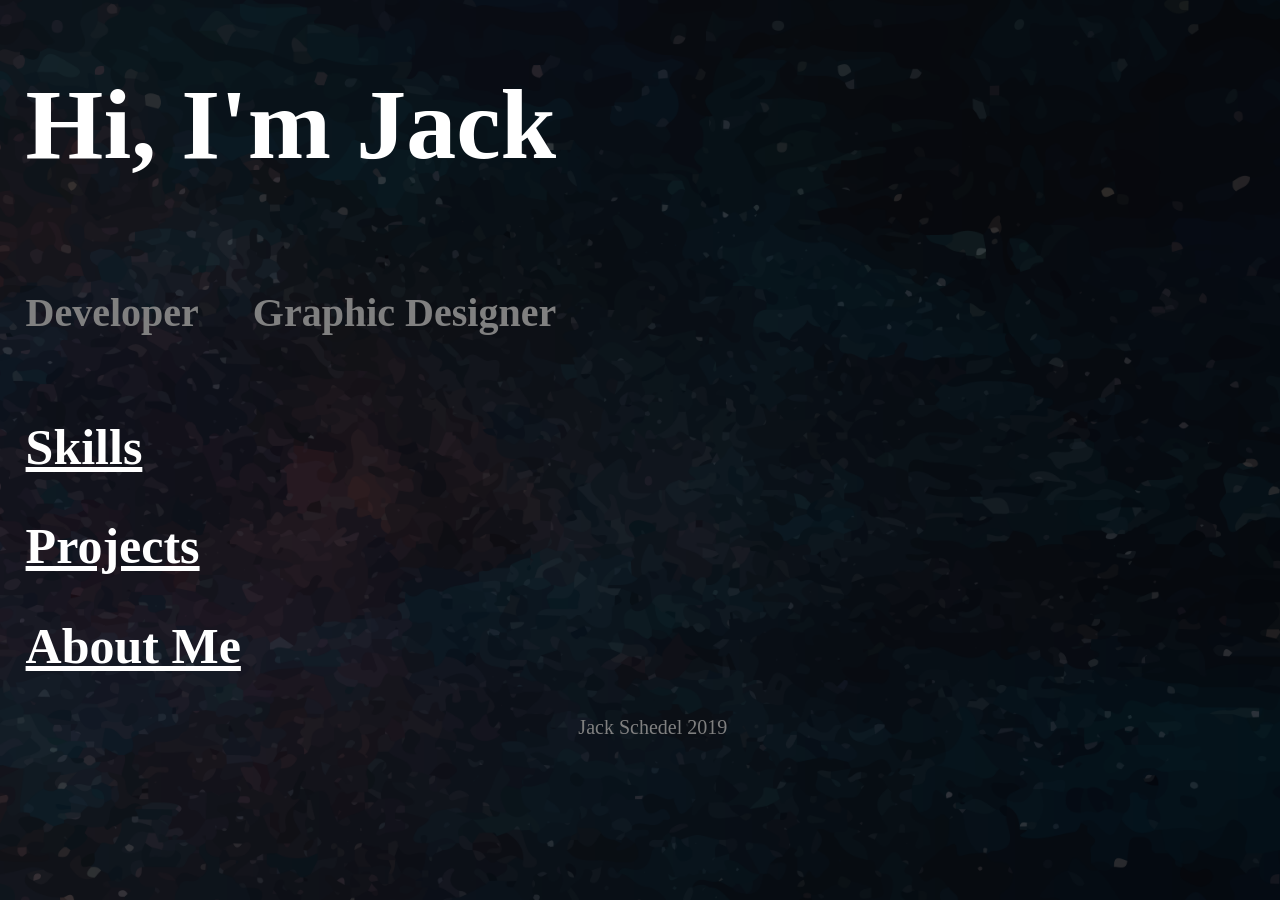
<file: index.html>
<!DOCTYPE html>
<html lang="en">

  <head>
    <meta charset="UTF-8">
    <meta name="viewport" content="width=device-width, initial-scale=1.0">
    <meta http-equiv="X-UA-Compatible" content="ie=edge">
    <link rel="stylesheet" type="text/css" href="stylesheet.css">
    <title>My Portfolio</title>
  </head>

  <body>
    <header>
      <h1><a href="aboutMe.html" class="h1">Hi, I'm Jack</a></h1>
      <h3 class="nav">
        <a class="not-underlined" href="skills.html">Developer</a>
      </h3>

      <h3 class="nav"><a class="not-underlined" href="skills.html">Graphic Designer </a>
      </h3>
    </header>
    <h2> <a class="h2" href="skills.html">
        Skills </a>
    </h2>
    <h2> <a class="h2" href="projects.html">
        Projects </a>
    </h2>
    <h2> <a class="h2" href="aboutMe.html">
        About Me </a>
    </h2>
    <footer>Jack Schedel 2019</footer>
  </body>

</html>
</file>
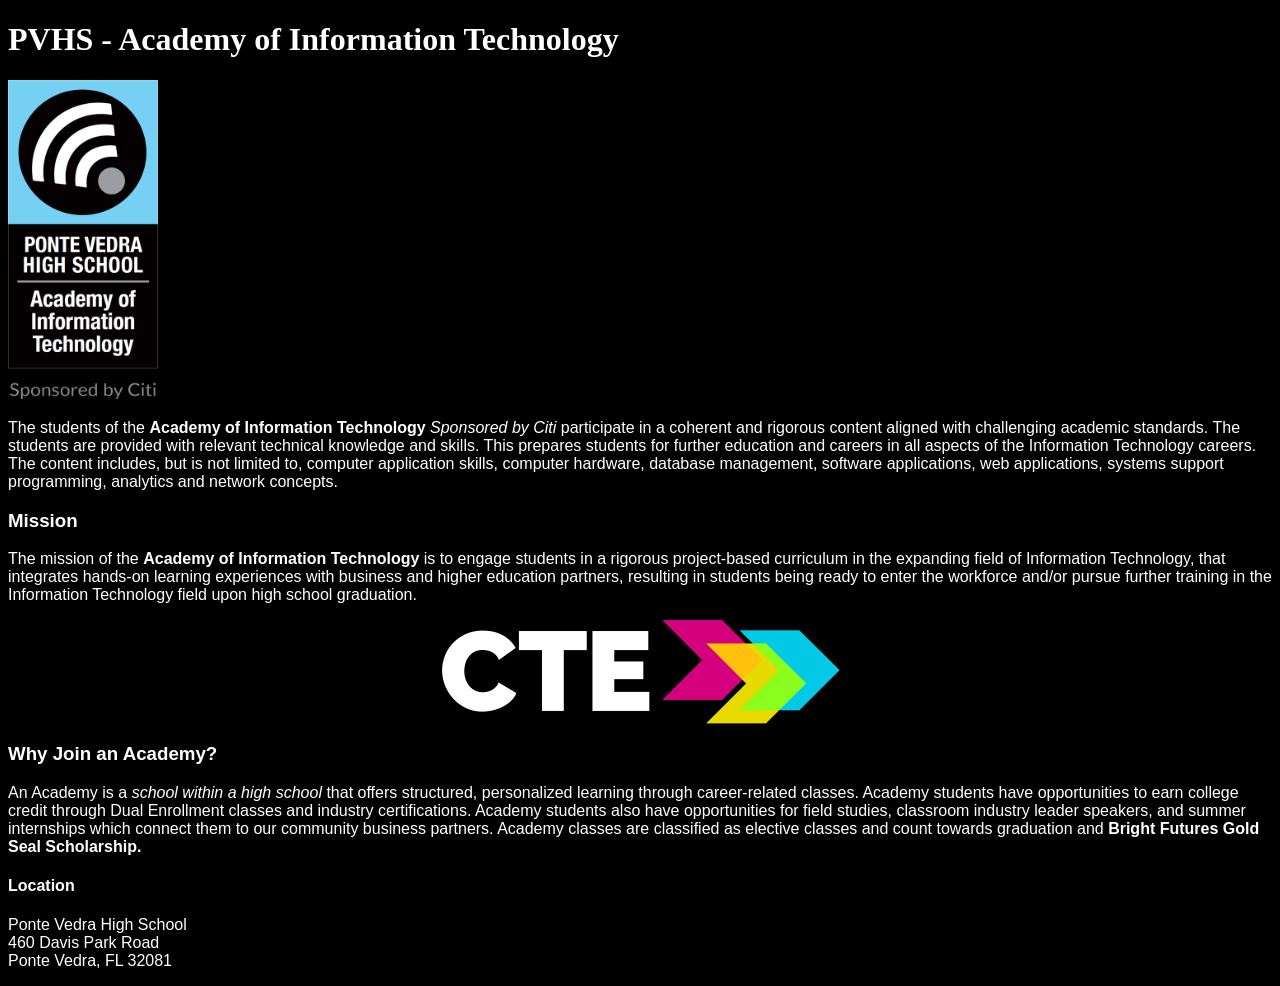
<file: assignments/PVHS Homepage/index.html>
<!DOCTYPE html>
<html lang="en">

  <head>
    <meta charset="UTF-8" />
    <meta name="viewport" content="width=device-width, initial-scale=1.0" />
    <meta http-equiv="X-UA-Compatible" content="ie=edge" />
    <!-- This was included in my editor's boilerplate so I'm keeping it as it may be useful -->
    <meta name="author" content="Mr. Costello" />
    <meta name="description" content="A website showcasing the Academy of Information Technology at Ponte Vedra High School" />
    <title>PVHS Homepage</title>
    <link rel="stylesheet" href="style.css" type="text/css" /> <!-- Link to CSS Stylesheet -->
  </head>

  <body>
    <h1><strong>PVHS - Academy of Information Technology</strong></h1>
    <img src="images/pvhs-it-logo.png" alt="IT Academy Logo" width="150" />
    <!-- This was included in my editor's boilerplate so I'm keeping it as it may be useful -->

    <p>The students of the <strong>Academy of Information Technology</strong> <em>Sponsored by Citi</em> participate in a coherent and rigorous content aligned with challenging academic standards. The students are provided with relevant technical
      knowledge and skills. This prepares students for further education and careers in all aspects of the Information Technology careers. The content includes, but is not limited to, computer application skills, computer hardware, database
      management, software applications, web applications, systems support programming, analytics and network concepts.</p>

    <h3>Mission</h3>

    <p>The mission of the <strong>Academy of Information Technology</strong> is to engage students in a rigorous project-based curriculum in the expanding field of Information Technology, that integrates hands-on learning experiences with business
      and higher education partners, resulting in students being ready to enter the workforce and/or pursue further training in the Information Technology field upon high school graduation.</p>

    <img class="cte-logo" src="images/cte-logo.png" alt="CTE Logo" width="400" /> <!-- images stored in separate images folder -->

    <h3>Why Join an Academy?</h3>

    <p>An Academy is a <em>school within a high school</em> that offers structured, personalized learning through career-related classes. Academy students have opportunities to earn college credit through Dual Enrollment classes and industry
      certifications. Academy students also have opportunities for field studies, classroom industry leader speakers, and summer internships which connect them to our community business partners. Academy classes are classified as elective classes and
      count towards graduation and <strong>Bright Futures Gold Seal Scholarship.</strong></p>

    <h4>Location</h4>

    <p>Ponte Vedra High School<br />460 Davis Park Road<br />Ponte Vedra, FL 32081</p>
  </body>

</html>
</file>
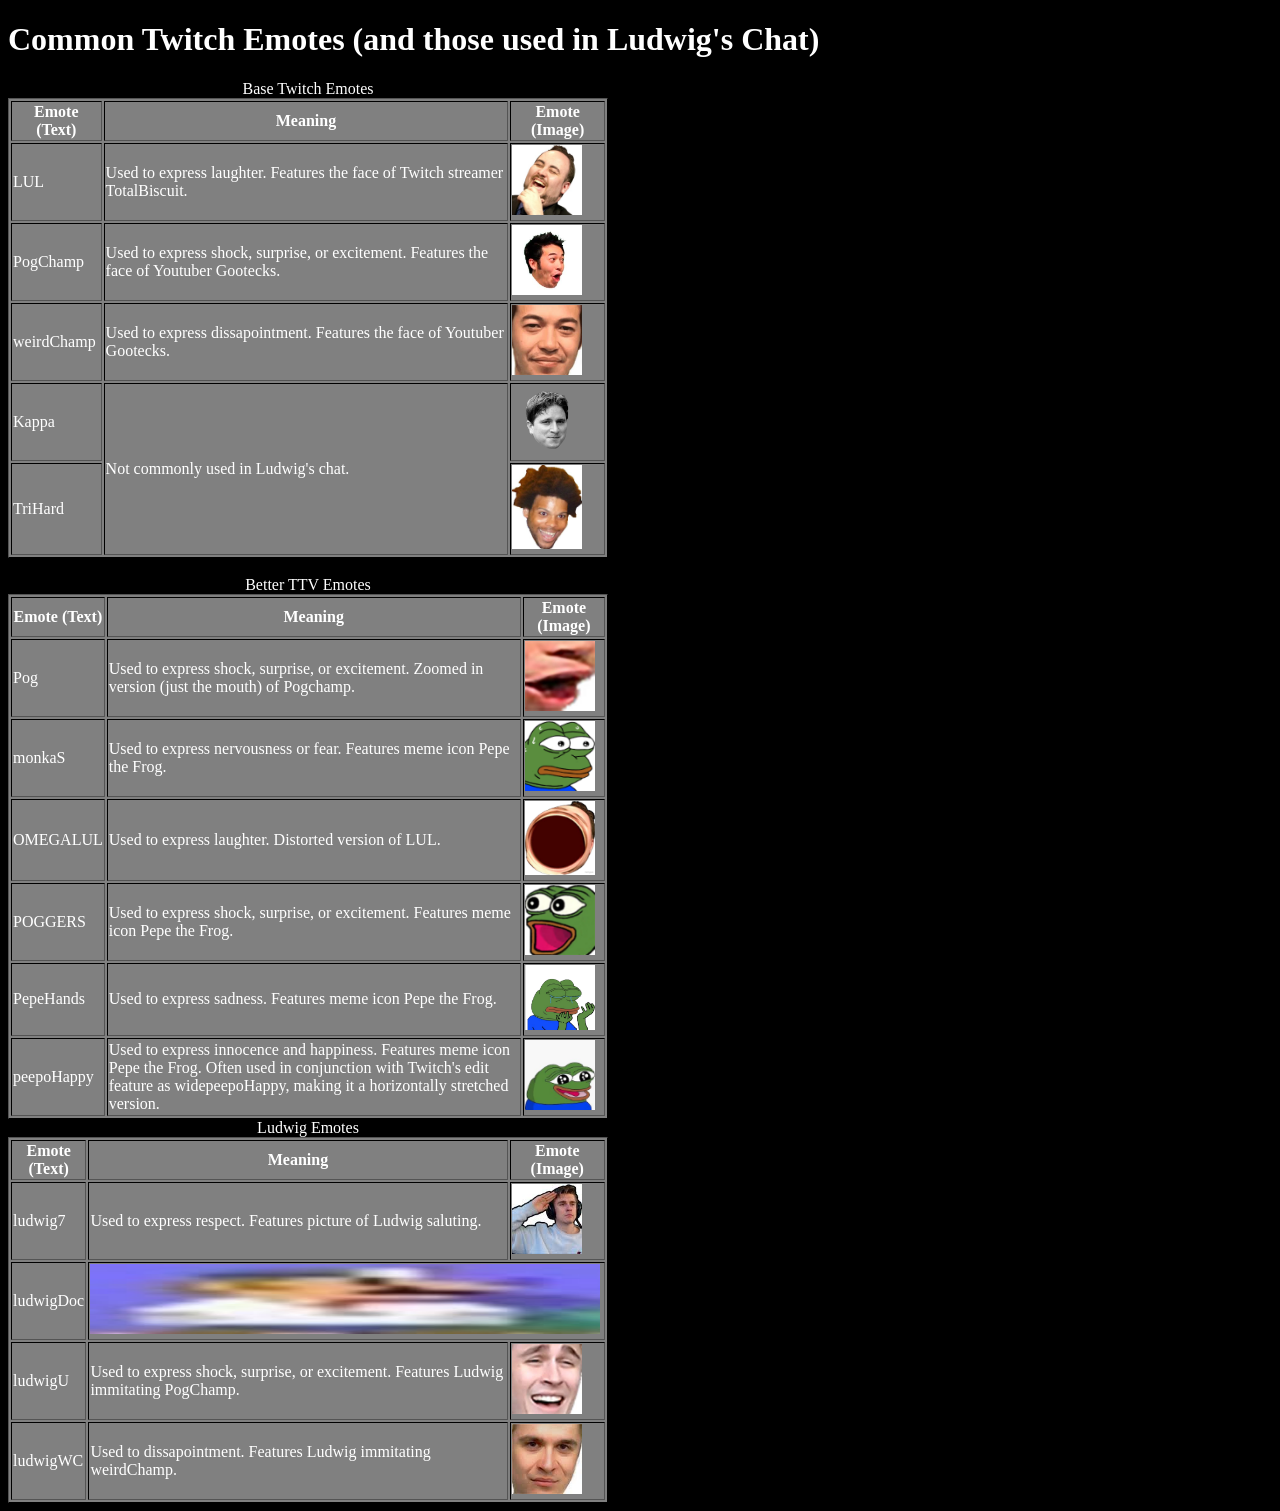
<file: assignments/Tables/index.html>
<!DOCTYPE html>
<html lang="en">
<head>
  <meta charset="UTF-8">
  <meta name="viewport" content="width=device-width, initial-scale=1.0">
  <meta http-equiv="X-UA-Compatible" content="ie=edge">
  <link rel="stylesheet" type="text/css" href="stylesheet.css">
  <title>Tables</title>
</head>
<body>

	<h1>Common Twitch Emotes (and those used in Ludwig's Chat)</h1>

	<table border="1">
		<caption>Base Twitch Emotes</caption>
		<tr>
			<th>Emote (Text)</th>
			<th>Meaning</th>
      <th>Emote (Image)</th>
		</tr>
		<tr>
			<td>LUL</td>
			<td>Used to express laughter. Features the face of Twitch streamer TotalBiscuit.</td>
      <td><img width="70" src="emoteImages/lul.jpg"></td>
		</tr>
		<tr>
			<td>PogChamp</td>
			<td>Used to express shock, surprise, or excitement. Features the face of Youtuber Gootecks.</td>
      <td><img width="70" src="emoteImages/pogchamp.jfif"></td>
    </tr>
    <tr>
      <td>weirdChamp</td>
      <td>Used to express dissapointment. Features the face of Youtuber Gootecks.</td>
      <td><img width="70" src="emoteImages/weirdchamp.jfif"></td>
    </tr>
    <tr>
			<td>Kappa</td>
			<td rowspan=2>Not commonly used in Ludwig's chat.</td>
      <td><img width="70" src="emoteImages/kppa.png"></td>
		</tr>
    <tr>
			<td>TriHard</td>
      <td><img width="70" src="emoteImages/trihard.jpg"></td>
		</tr>
	</table>

  <br>

	<table border="1">
		<caption>Better TTV Emotes</caption>
		<tr>
			<th>Emote (Text)</th>
			<th>Meaning</th>
      <th>Emote (Image)</th>
		</tr>
		<tr>
			<td>Pog</td>
			<td>Used to express shock, surprise, or excitement. Zoomed in version (just the mouth) of Pogchamp. </td>
      <td><img width="70" src="emoteImages/pog.png"></td>
		</tr>
		<tr>
			<td>monkaS</td>
			<td>Used to express nervousness or fear. Features meme icon Pepe the Frog.</td>
      <td><img width="70" src="emoteImages/monkas.png"></td>
		</tr>
		<tr>
			<td>OMEGALUL</td>
			<td>Used to express laughter. Distorted version of LUL.</td>
      <td><img width="70" src="emoteImages/omegalul.jpg"></td>
		</tr>
      		<tr>
			<td>POGGERS</td>
			<td>Used to express shock, surprise, or excitement. Features meme icon Pepe the Frog.</td>
      <td><img width="70" src="emoteImages/poggers.png"></td>
		</tr>
		<tr>
			<td>PepeHands</td>
			<td>Used to express sadness. Features meme icon Pepe the Frog.</td>
      <td><img width="70" src="emoteImages/pepehands.jpg"></td>
		</tr>
		<tr>
			<td>peepoHappy</td>
			<td>Used to express innocence and happiness. Features meme icon Pepe the Frog. Often used in conjunction with Twitch's edit feature as widepeepoHappy, making it a horizontally stretched version.</td>
      <td><img width="70" src="emoteImages/widepeepohappy.png"></td>
		</tr>

</table>

<table border="1">
  <caption>Ludwig Emotes</caption>
  <tr>
    <th>Emote (Text)</th>
    <th>Meaning</th>
    <th>Emote (Image)</th>
  </tr>
  <tr>
    <td>ludwig7</td>
    <td>Used to express respect. Features picture of Ludwig saluting. </td>
    <td><img width="70" src="emoteImages/ludwig7.jfif"></td>
  </tr>
  <tr>
    <td>ludwigDoc</td>
    <td colspan="2"><img height="70" width="510" src="emoteImages/ludwigdoc.jfif"></td>
  </tr>
  <tr>
    <td>ludwigU</td>
    <td>Used to express shock, surprise, or excitement. Features Ludwig immitating PogChamp.</td>
    <td><img width="70" src="emoteImages/ludwigu.jfif"></td>
  </tr>
  <tr>
      <td>ludwigWC</td>
      <td>Used to dissapointment. Features Ludwig immitating weirdChamp.</td>
      <td><img width="70" src="emoteImages/ludwigwc.jfif"></td>
    </tr>

</table>
  </body>
  </html>
</file>
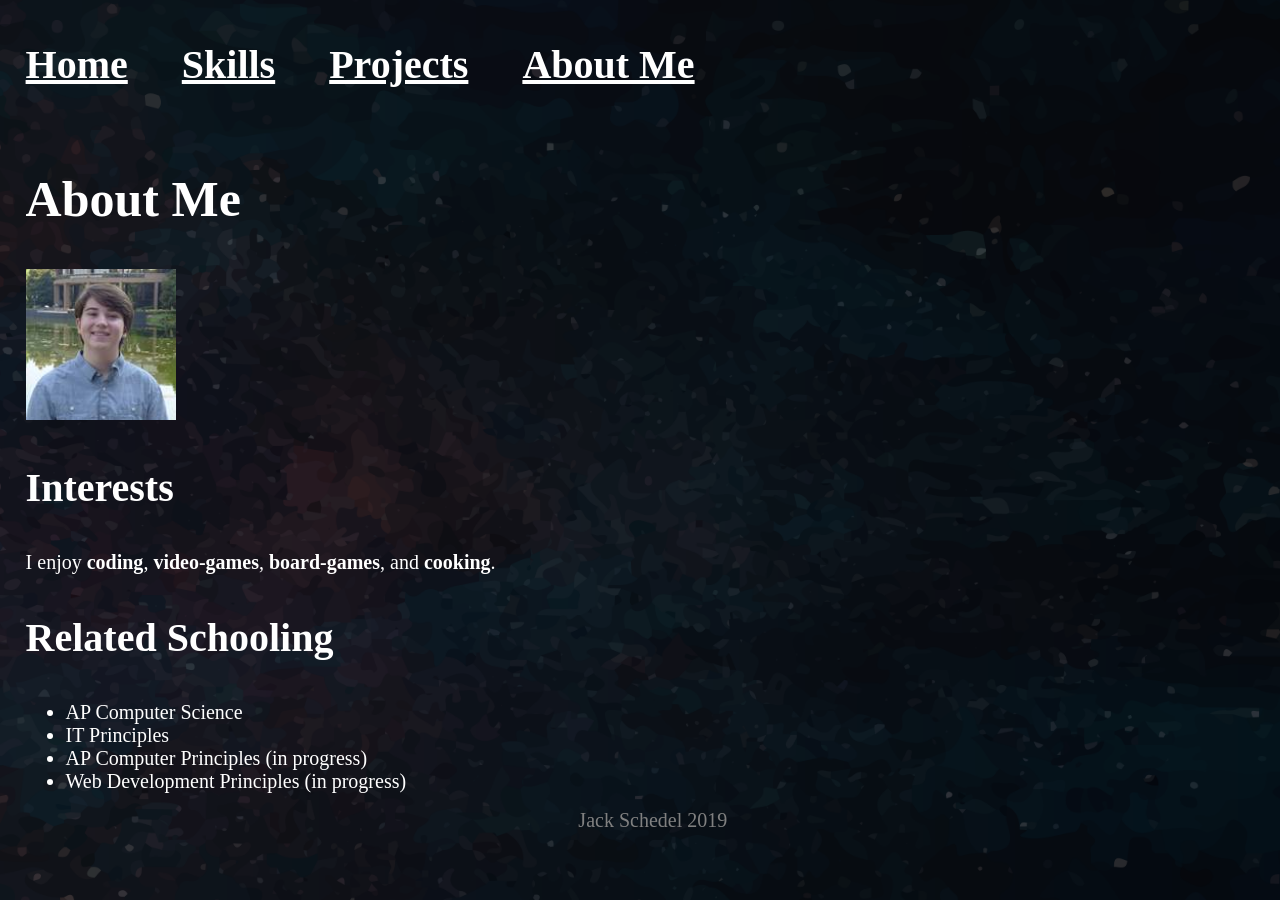
<file: aboutMe.html>
<!DOCTYPE html>
<html lang="en">

  <head>
    <meta charset="UTF-8">
    <meta name="viewport" content="width=device-width, initial-scale=1.0">
    <meta http-equiv="X-UA-Compatible" content="ie=edge">
    <link rel="stylesheet" type="text/css" href="stylesheet.css">
    <title>About Me</title>
  </head>

  <body>
    <nav>
      <h3 class="nav"><a class="h3" href="index.html">Home</a></h3>
      <h3 class="nav"><a class="h3" href="skills.html">Skills</a></h3>
      <h3 class="nav"><a class="h3" href="projects.html">Projects</a></h3>
      <h3 class="nav"><a class="h3" href="aboutMe.html">About Me</a></h3>
    </nav>
    <h2>About Me</h2>
    <img class="myHeadshot" src="images/myHeadshot.jpg" alt="Jack Schedel">
    <h3>Interests</h3>
    <p>I enjoy <strong>coding</strong>, <strong>video-games</strong>, <strong>board-games</strong>, and <strong>cooking</strong>.</p>
    <h3>Related Schooling</h3>
    <ul>
      <li>AP Computer Science</li>
      <li>IT Principles</li>
      <li>AP Computer Principles (in progress)</li>
      <li>Web Development Principles (in progress)</li>
    </ul>
    <footer>Jack Schedel 2019</footer>
  </body>

</html>
</file>
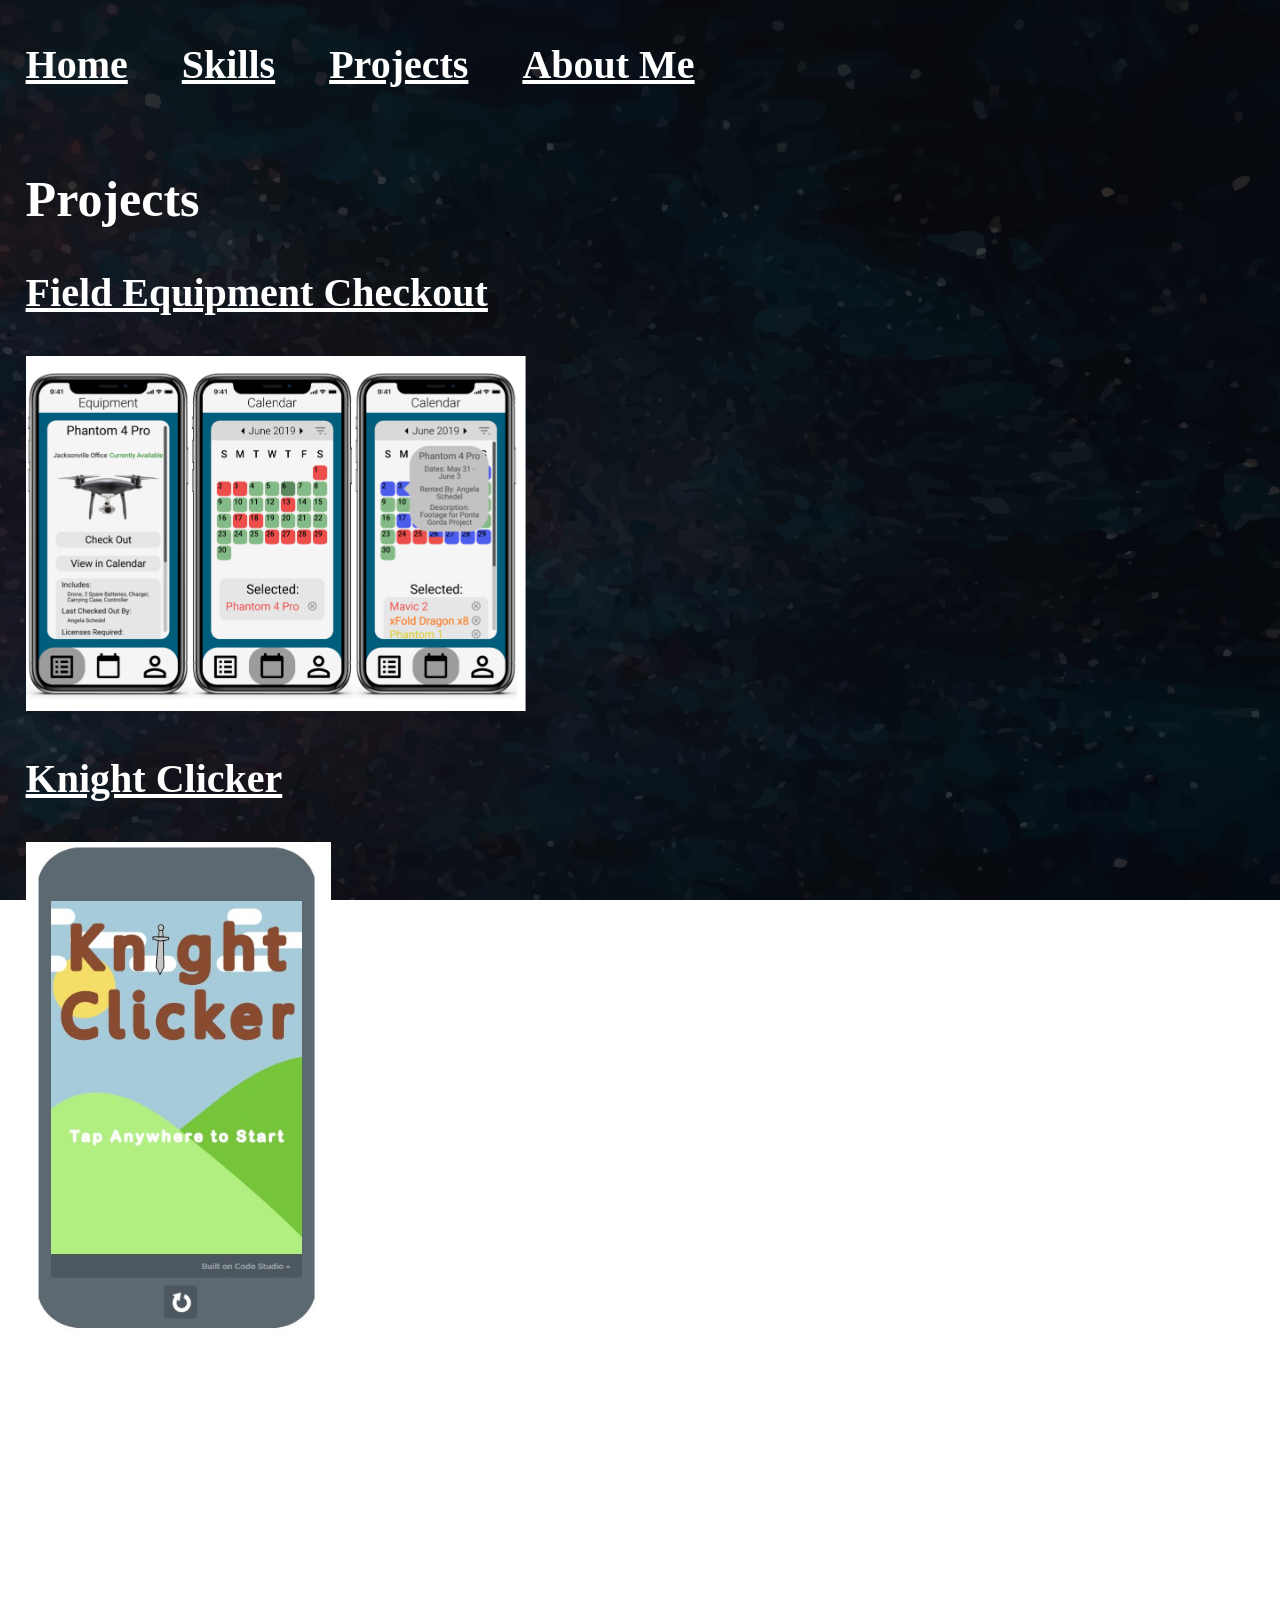
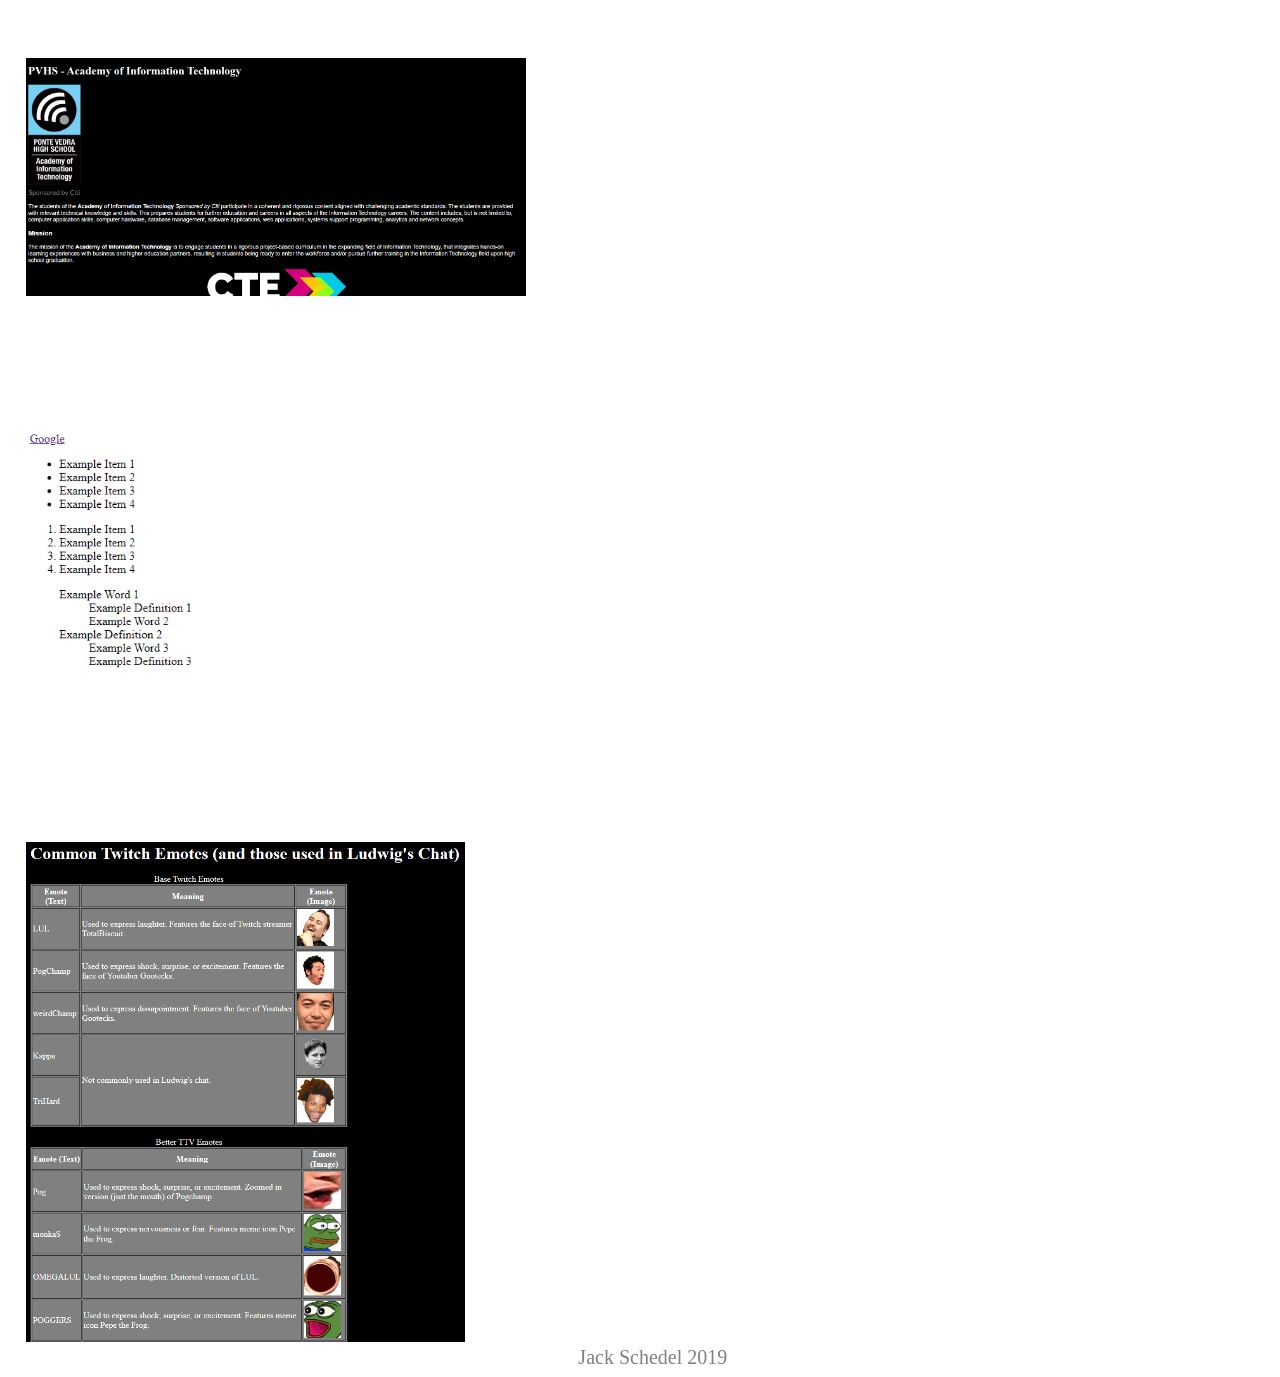
<file: projects.html>
<!DOCTYPE html>
<html lang="en">

  <head>
    <meta charset="UTF-8">
    <meta name="viewport" content="width=device-width, initial-scale=1.0">
    <meta http-equiv="X-UA-Compatible" content="ie=edge">
    <link rel="stylesheet" type="text/css" href="stylesheet.css">
    <title>Projects</title>
  </head>

  <body>
    <nav>
      <h3 class="nav"><a class="h3" href="index.html">Home</a></h3>
      <h3 class="nav"><a class="h3" href="skills.html">Skills</a></h3>
      <h3 class="nav"><a class="h3" href="projects.html">Projects</a></h3>
      <h3 class="nav"><a class="h3" href="aboutMe.html">About Me</a></h3>
    </nav>
    <h2>Projects</h2>

    <h3> <a class="h3" href="https://github.com/TaylorEngineering/FieldEquipmentCheckout">
        Field Equipment Checkout </a>
    </h3>
    <a href="https://github.com/TaylorEngineering/FieldEquipmentCheckout">
      <img src="assignments/Field Equipment Checkout/fieldequipmentcheckout.png" alt="Field Equipment Checkout" class="projectImage">
    </a>
	<h3> <a class="h3" href="assignments/Knight Clicker/knightClicker.html">
        Knight Clicker </a>
    </h3>
    <a href="assignments/Knight Clicker/knightClicker.html">
      <img src="assignments/Knight Clicker/knightClicker.jpg" alt="Knight Clicker" class="projectImage">
    </a>

    <h2 class="assignments">Assignments</h2>

    <h3> <a class="h3" href="assignments/PVHS Homepage/index.html">
        PVHS Homepage </a>
    </h3>
    <a href="assignments/PVHS Homepage/index.html">
      <img src="assignments/PVHS Homepage/pvhsHomepage.png" alt="PVHS Homepage" class="projectImage">
    </a>

    <h3> <a class="h3" href="assignments/Lists and Links/listsAndLinks.html">
        Lists and Links </a>
    </h3>
    <a href="assignments/Lists and Links/listsAndLinks.html">
      <img src="assignments/Lists and Links/listsAndLinks.png" alt="Lists and Links" class="projectImage">
    </a>

    <h3> <a class="h3" href="assignments/Tables/index.html">
        Tables </a>
    </h3>
    <a href="assignments/Tables/index.html">
      <img src="assignments/Tables/tables.png" alt="Tables" class="projectImage">
    </a>
    <footer>Jack Schedel 2019</footer>
  </body>

</html>
</file>
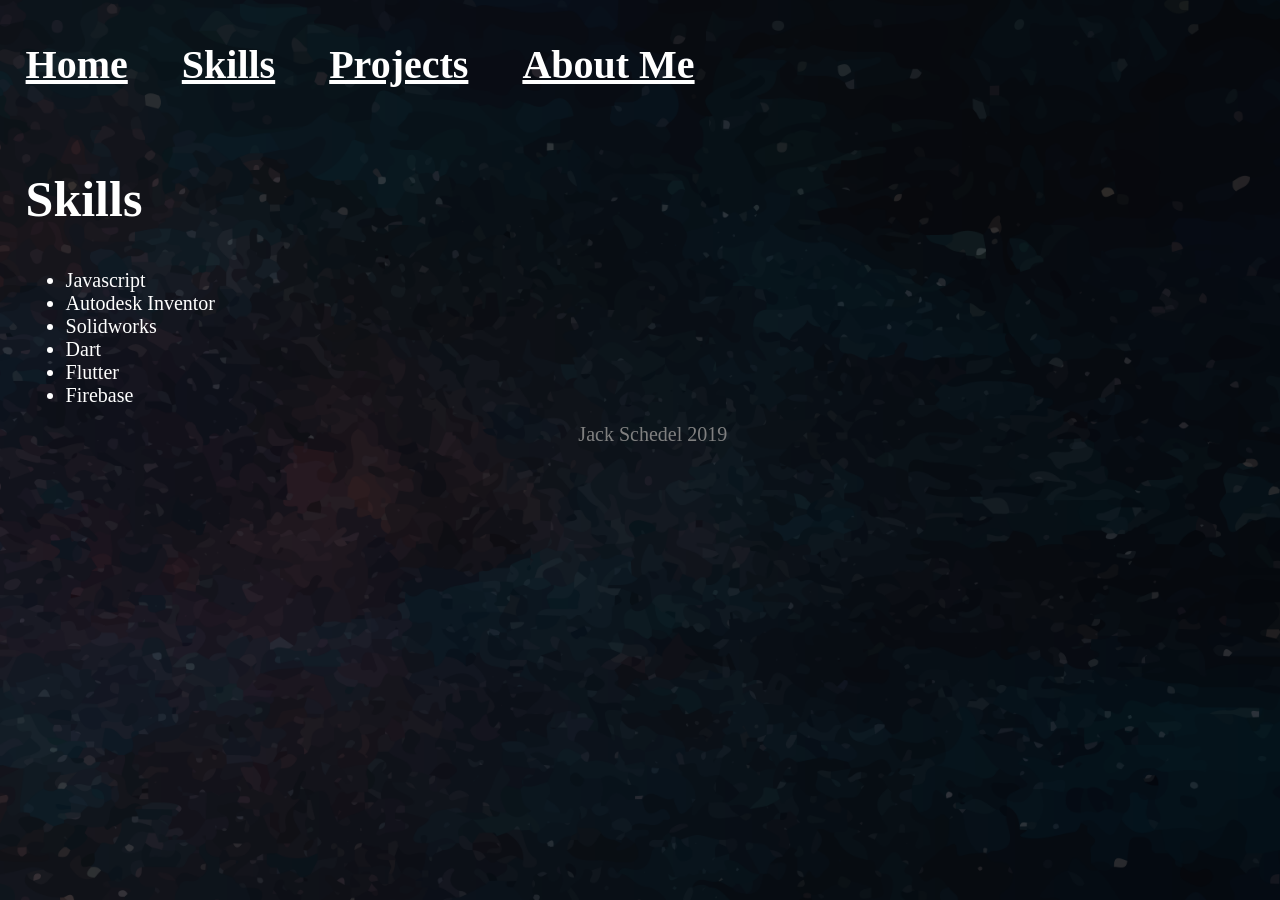
<file: skills.html>
<!DOCTYPE html>
<html lang="en">

  <head>
    <meta charset="UTF-8">
    <meta name="viewport" content="width=device-width, initial-scale=1.0">
    <meta http-equiv="X-UA-Compatible" content="ie=edge">
    <link rel="stylesheet" type="text/css" href="stylesheet.css">
    <title>Skills</title>
  </head>

  <body>
    <nav>
      <h3 class="nav"><a class="h3" href="index.html">Home</a></h3>
      <h3 class="nav"><a class="h3" href="skills.html">Skills</a></h3>
      <h3 class="nav"><a class="h3" href="projects.html">Projects</a></h3>
      <h3 class="nav"><a class="h3" href="aboutMe.html">About Me</a></h3>
    </nav>
    <h2>Skills</h2>
    <ul>
      <li>Javascript</li>
      <li>Autodesk Inventor</li>
      <li>Solidworks</li>
      <li>Dart</li>
      <li>Flutter</li>
      <li>Firebase</li>
    </ul>
    <footer>Jack Schedel 2019</footer>
  </body>

</html>
</file>
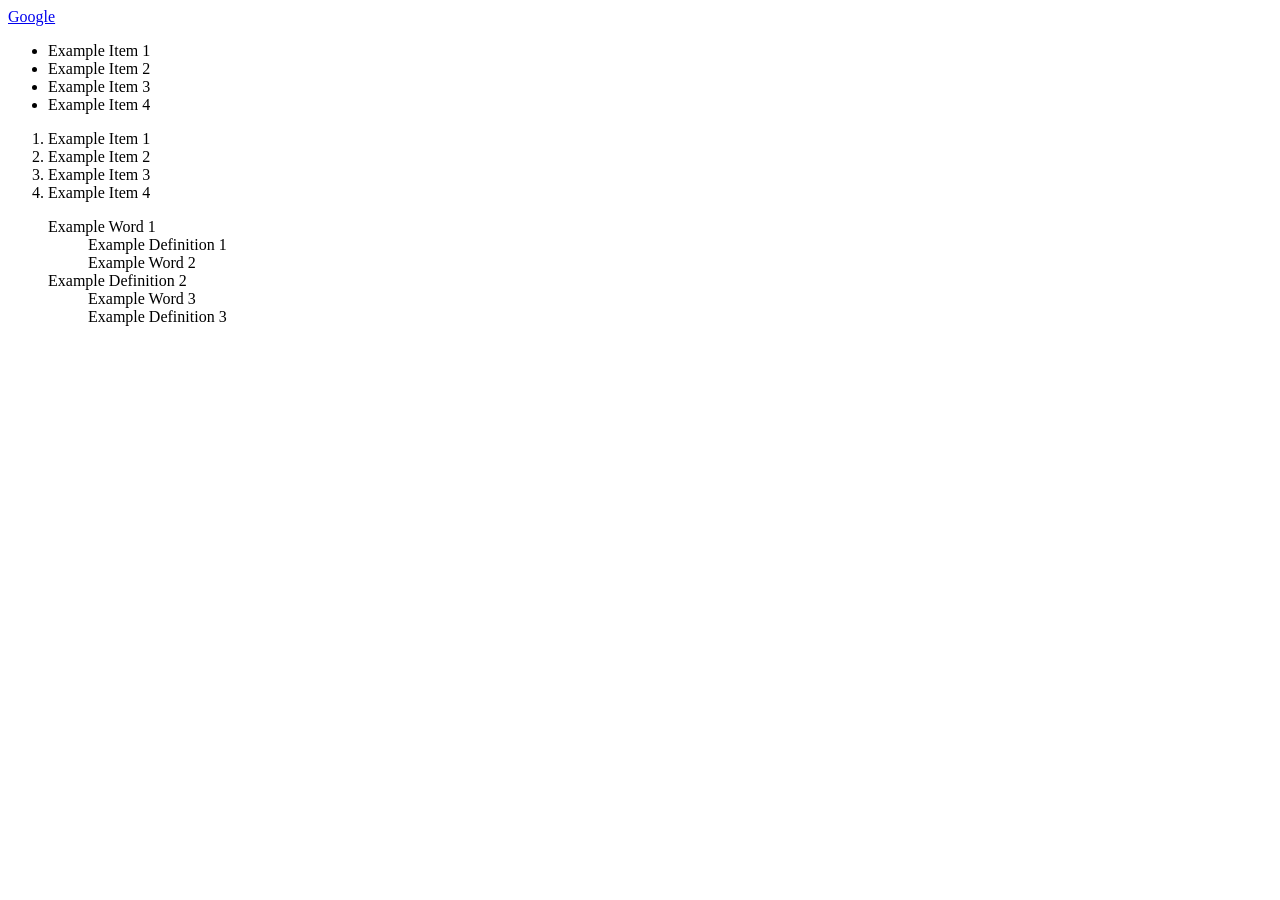
<file: assignments/Lists and Links/listsAndLinks.html>
<!DOCTYPE html>
<html lang="en">
<head>
  <meta charset="UTF-8">
  <meta name="viewport" content="width=device-width, initial-scale=1.0">
  <meta http-equiv="X-UA-Compatible" content="ie=edge">
  <title>Lists and Links</title>
</head>
<body>
  
  <a href="https://www.google.com">Google</a>
      <ul>
        <li>Example Item 1</li>
        <li>Example Item 2</li>
        <li>Example Item 3</li>
        <li>Example Item 4</li>
      </ul>
	<ol>
        <li>Example Item 1</li>
        <li>Example Item 2</li>
        <li>Example Item 3</li>
        <li>Example Item 4</li>
      </0l>
      <dl>
        <dt>Example Word 1</dt>
        <dd>Example Definition 1</dd>
        <dd>Example Word 2</dd>
        <dt>Example Definition 2</dt>
        <dd>Example Word 3</dd>
        <dd>Example Definition 3</dd>
      </dl>
  </body>
  </html>
</file>
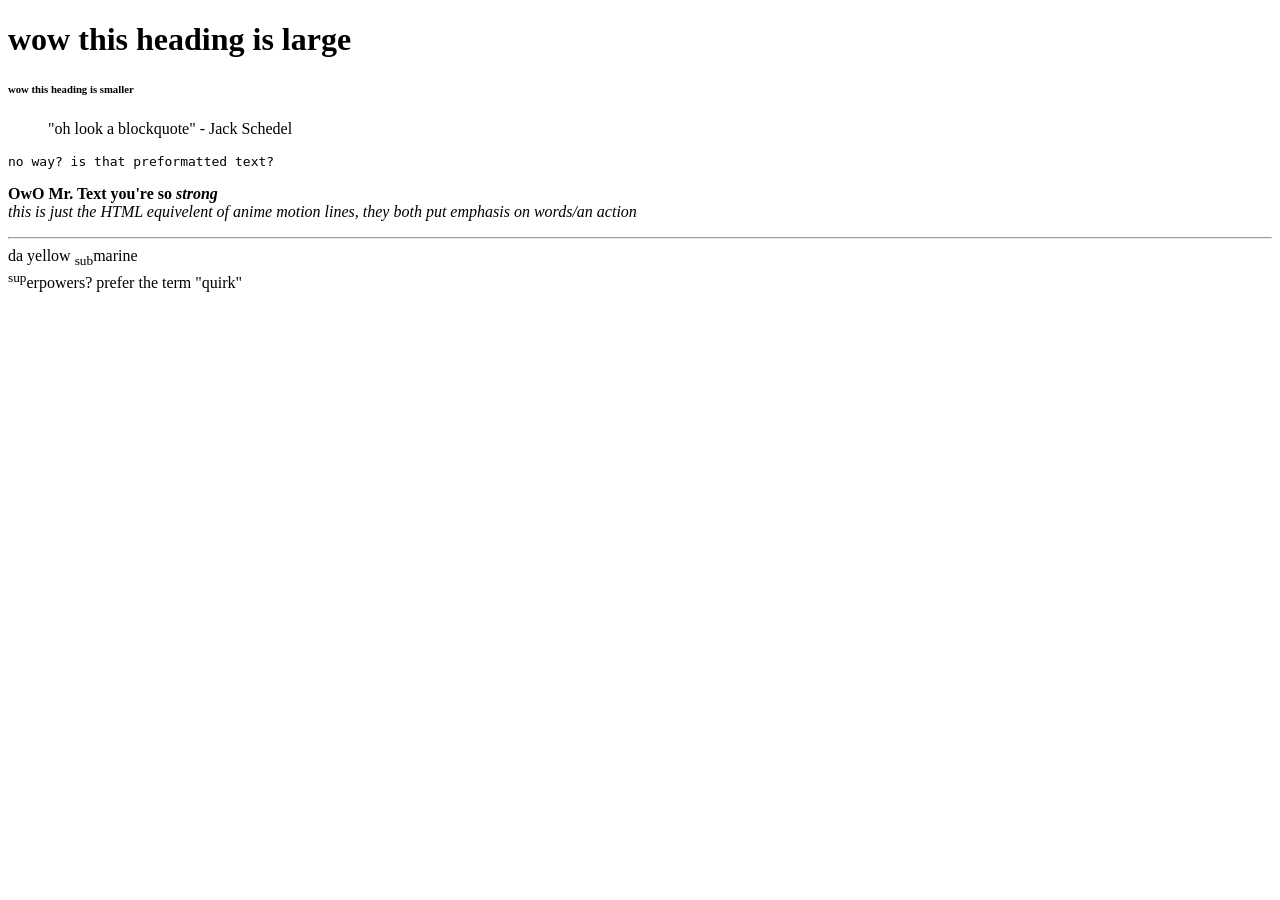
<file: assignments/Text Elements/textelements.html>
<!DOCTYPE html>
<html lang="en">
<head>
  <meta charset="UTF-8">
  <meta name="viewport" content="width=device-width, initial-scale=1.0">
  <meta name="author" content="Jack Schedel">
  <meta name="description" content="basic text elements page">
  <meta http-equiv="X-UA-Compatible" content="ie=edge">
  <title>Text Elements</title>
</head>
<body>
   <!--
   Why can't I leave early? Literally everyone elseis just playing games anyways. I actually do my
   work; and do mind-engaging things when done with it, as well as encourage others to do the same.
   -->
   <h1>wow this heading is large</h1>
   <h6>wow this heading is smaller</h6>
   <blockquote>"oh look a blockquote" - Jack Schedel</blockquote>
   <pre>no way? is that preformatted text?</pre>
   <p>
     <strong>OwO Mr. Text you're so <em>strong</em></strong><br>
     <em>this is just the HTML equivelent of anime motion lines, they both put emphasis on words/an action</em><hr>
     da yellow <sub>sub</sub>marine<br>
     <sup>sup</sup>erpowers? prefer the term "quirk"
   </p>
</body>
</html>
</file>
<file: stylesheet.css>
html {
  background: url(images/uwuSpaceDarker.png) no-repeat center center fixed;
  background-size: cover;
}

body {
   margin-top: .1%;
   margin-left: 2%;
   height: 100%;
   width: 98%;
}

h1,h2,h3,h4,h5,h6,ul,p,a{
  color: white;
}

h3.nav {
  display: inline-block;
  margin-right: 50px;
}

h1 {
  font-size: 100px;
}

h3 {
  font-size: 40px;
}

h2 {
  font-size: 50px;
}

h2.assignments{
  margin-top: 10%;
}

footer {
  color:gray;
  font-size: 20px;
  text-align: center;
}

a.h2 {
  font-size: 50px;
}

a.h3 {
  font-size: 40px;
}

a.not-underlined {
  color: gray;
  text-decoration: none;
}

a.h1{
  font-size: 100px;
  text-decoration: none;
}



li{
  font-size: 20px;
}

p{
  font-size: 20px;
}

img.projectImage {
  max-height: 500px;
  max-width: 500px;
}

img.myHeadshot{
  width:12%;
}
</file>
<file: assignments/PVHS Homepage/style.css>
body{
  background-color: black;
}

h3,h4,p{
  color:white;
  font-family: sans-serif;
}

h1{
  color:white;
  font-family: serif;
}

.cte-logo{
  display: block;
  margin-left: auto;
  margin-right: auto;
}
</file>
<file: assignments/Tables/stylesheet.css>
body{
  background-color: black;
}

table{
  width: 600px;
  background-color: gray;
  border-color: black;

  color: white;
}

h1{
  color: white;
}
</file>
